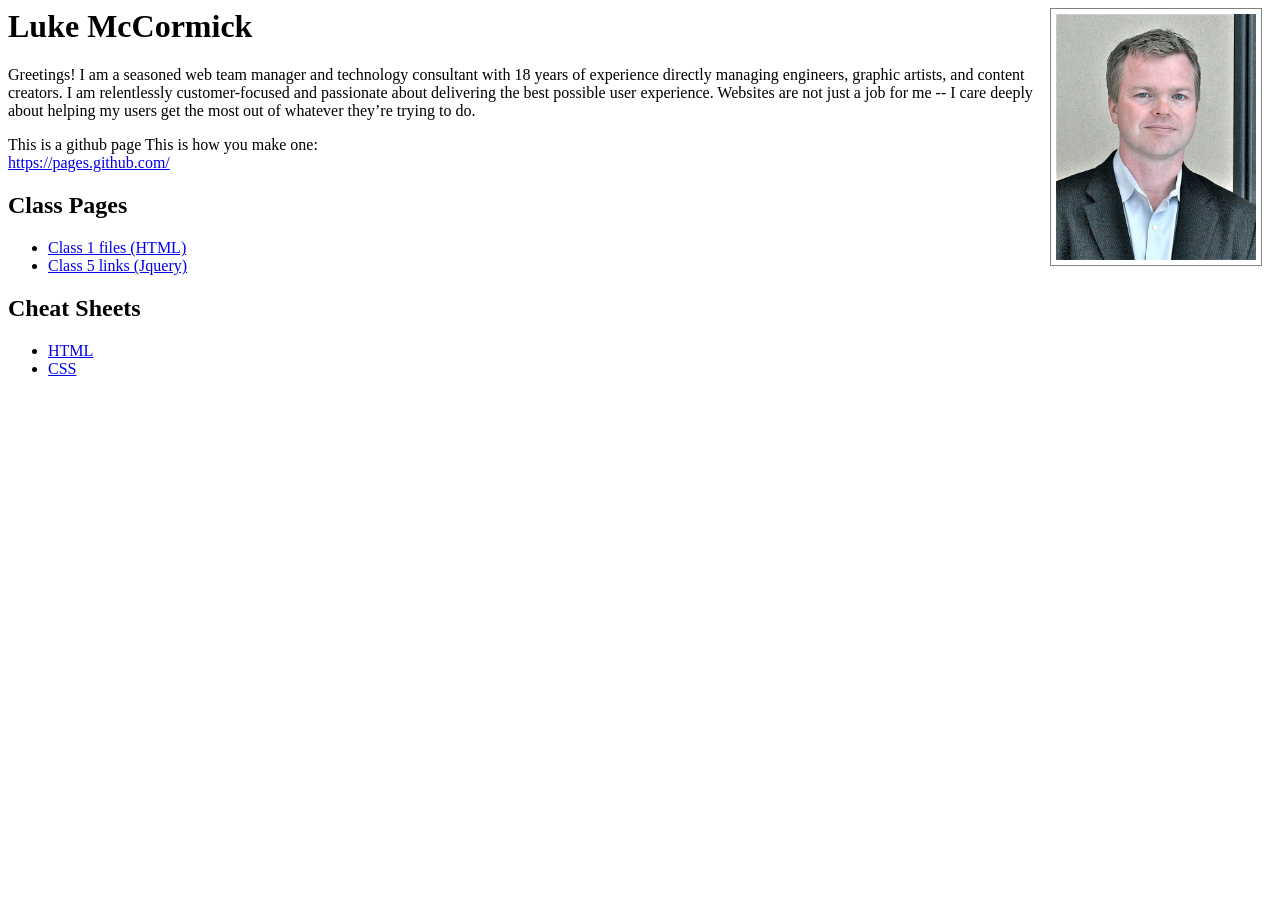
<file: index.html>
<html>
	<head>
		<title>Luke McCormick at GitHub</title>
		<link rel="stylesheet" type="text/css" href="css/cellear.css"/>
		<script type="text/javascript" src="js/cellear.js"></script>
    <script type="text/javascript" src="js/cellear.json"></script>
</head>
<body>

<img id="headshot" src="images/lm-headshot.jpg">

<h1>Luke McCormick</h1>

<p>
Greetings!  I am a seasoned web team manager and technology consultant
with 18 years of experience directly managing engineers, graphic artists,
and content creators. I am relentlessly customer-focused and passionate
about delivering the best possible user experience.  Websites are not
just a job for me -- I care deeply about helping my users get the most
out of whatever they’re trying to do.
</p>

<p>
		This is a github page
		This is how you make one:
		<br/>
		<a href="https://pages.github.com/">https://pages.github.com/</a>
</p>


<h2>Class Pages</h2>
		<ul id="classlinks" class="class-lists">
				<li><a href="class01">Class 1 files (HTML)</a></li>
				<li><a href="class05">Class 5 links (Jquery)</a></li>
		</ul>

<h2>Cheat Sheets</h2>
		<ul id="cheatsheets" class="class-lists">
				<li><a href="cheatsheets/html-addedbytes.pdf">HTML</li>
				<li><a href="http://www.lesliefranke.com/files/reference/csscheatsheet.html">CSS</li>
		</ul>



 <!-- .bodycopy -->
	</body>
</html>
</file>
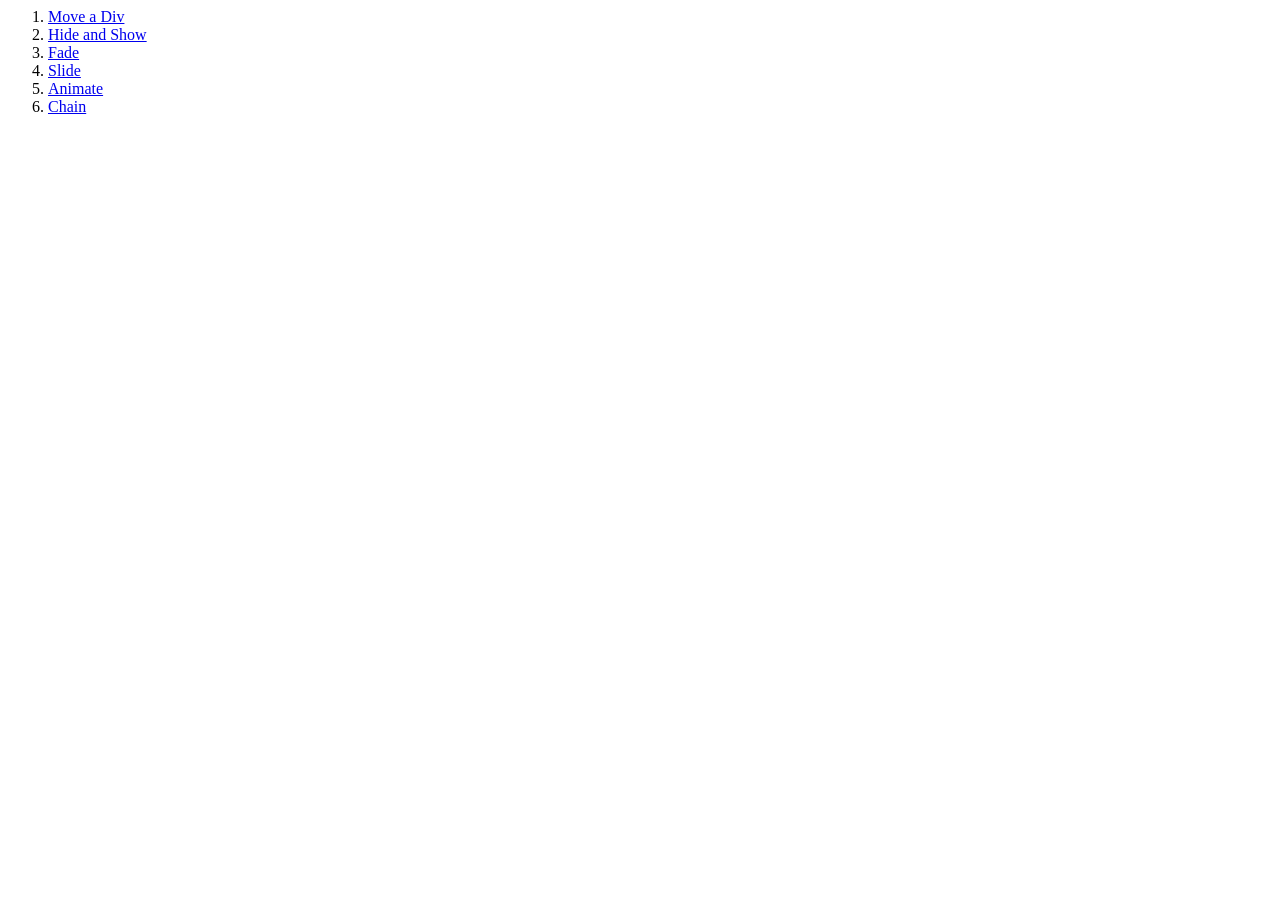
<file: class05/index.html>
<html>
<head>
		<title>Jquery Examples</title>
</head>
<body>

<ol>
  <li><a href="http://jsfiddle.net/rze9g623/">Move a Div</a></li>
  <li><a href="http://jsfiddle.net/f6qn0g2n/1/">Hide and Show</a></li>
  <li><a href="http://jsfiddle.net/zyn61v79/1/">Fade</a></li>
  <li><a href="http://jsfiddle.net/yxoq9v3a/">Slide</a></li>
  <li><a href="http://jsfiddle.net/930b9b3j/">Animate</a></li>
  <li><a href="http://jsfiddle.net/bguxpzsh/">Chain</a></li>
</ol>

</body>
</html>
</file>
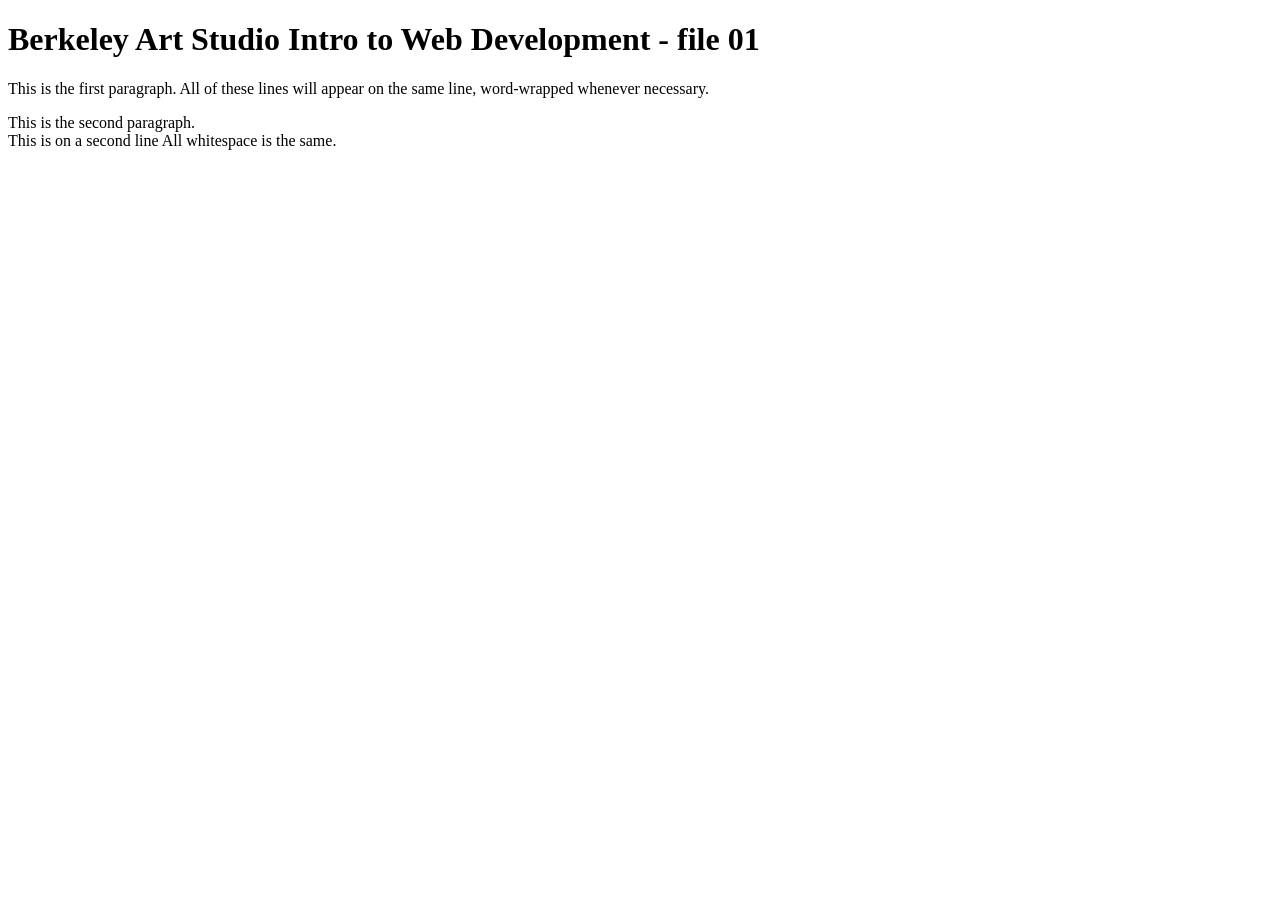
<file: class01/basic-html-01.html>
<!DOCTYPE HTML PUBLIC "-//W3C//DTD HTML 4.01 Transitional//EN"
        "http://www.w3.org/TR/html4/loose.dtd">
<html>
<head>
    <title>Basic HTML - file 1</title>
</head>
<body>
<h1>Berkeley Art Studio Intro to Web Development - file 01</h1>

<p>This is the first paragraph.
All of these lines
will appear
on the same line, word-wrapped
whenever
necessary.</p>

<p>This is the second paragraph.<br>This is on a second line


            All   whitespace
    is  the

    same.
</p>

</body>
</html>
</file>
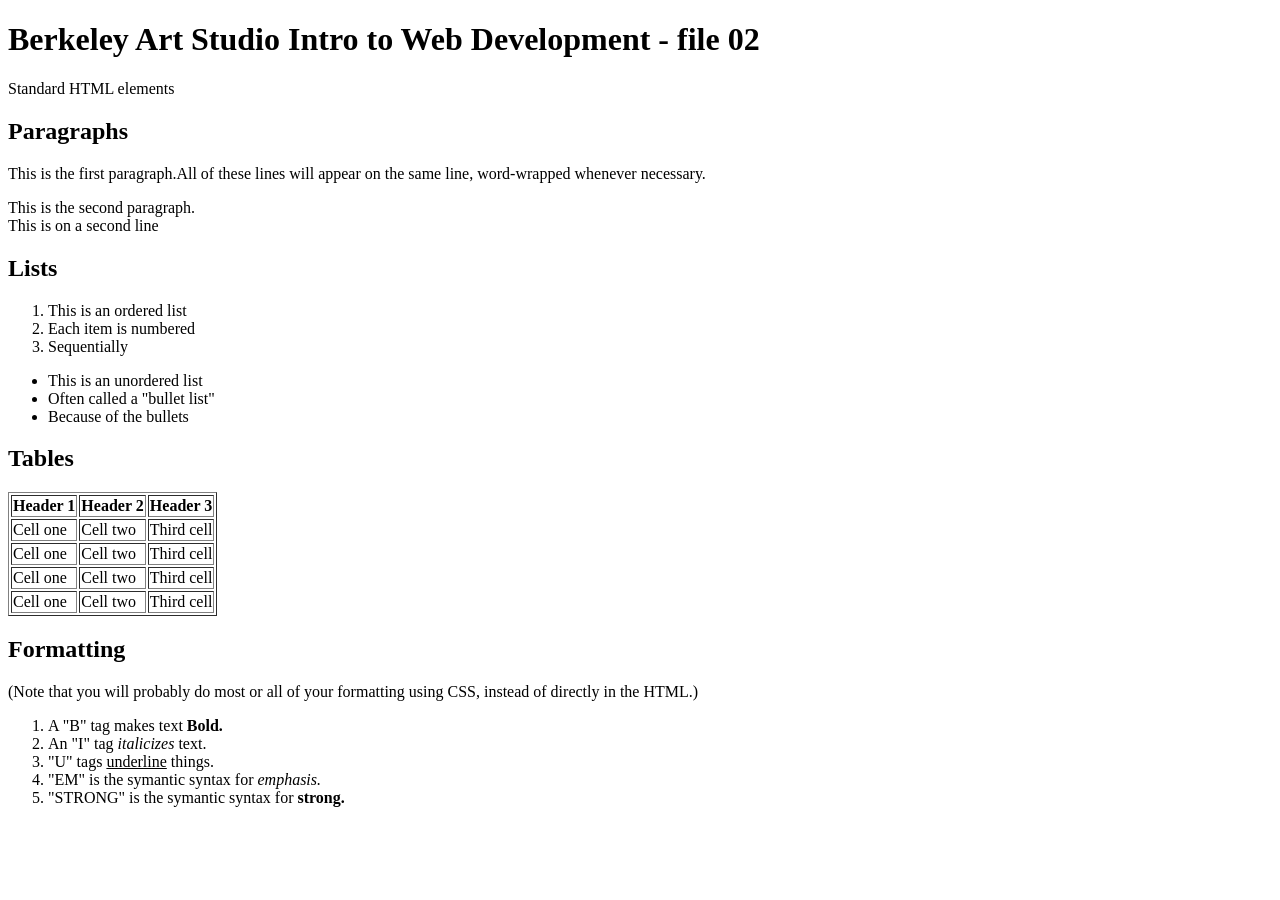
<file: class01/basic-html-02.html>
<!DOCTYPE HTML PUBLIC "-//W3C//DTD HTML 4.01 Transitional//EN"
        "http://www.w3.org/TR/html4/loose.dtd">
<html>
<head>
    <title>Basic HTML - file 2 - Lists</title>
</head>
<body>
<h1>Berkeley Art Studio Intro to Web Development - file 02</h1>

Standard HTML elements

<h2>Paragraphs</h2>

<p>This is the first paragraph.All of these lines will
    appear on the same line, word-wrapped whenever necessary.</p>

<p>This is the second paragraph.
    <br>This is on a second line</p>

<h2>Lists</h2>

<ol>
    <li>This is an ordered list</li>
    <li>Each item is numbered</li>
    <li>Sequentially</li>
</ol>

<ul>
    <li>This is an unordered list</li>
    <li>Often called a "bullet list"</li>
    <li>Because of the bullets</li>
</ul>

<h2>Tables</h2>

<table border="1">
    <tr>
        <th>Header 1</th>
        <th>Header 2</th>
        <th>Header 3</th>
    </tr>
    <tr>
        <td>Cell one</td>
        <td>Cell two</td>
        <td>Third cell</td>
    </tr>
    <tr>
        <td>Cell one</td>
        <td>Cell two</td>
        <td>Third cell</td>
    </tr>
    <tr>
        <td>Cell one</td>
        <td>Cell two</td>
        <td>Third cell</td>
    </tr>
    <tr>
        <td>Cell one</td>
        <td>Cell two</td>
        <td>Third cell</td>
    </tr>
</table>

<h2>Formatting</h2>
(Note that you will probably do most or all of your formatting using CSS, instead of directly in the HTML.)

<ol>
    <li>A "B" tag makes text <b>Bold.</b></li>
    <li>An "I" tag <i>italicizes</i> text.</li>
    <li>"U" tags <u>underline</u> things.</li>
    <li>"EM" is the symantic syntax for <em>emphasis.</em></li>
    <li>"STRONG" is the symantic syntax for <strong>strong.</strong></li>
</ol>
</body>
</html>
</file>
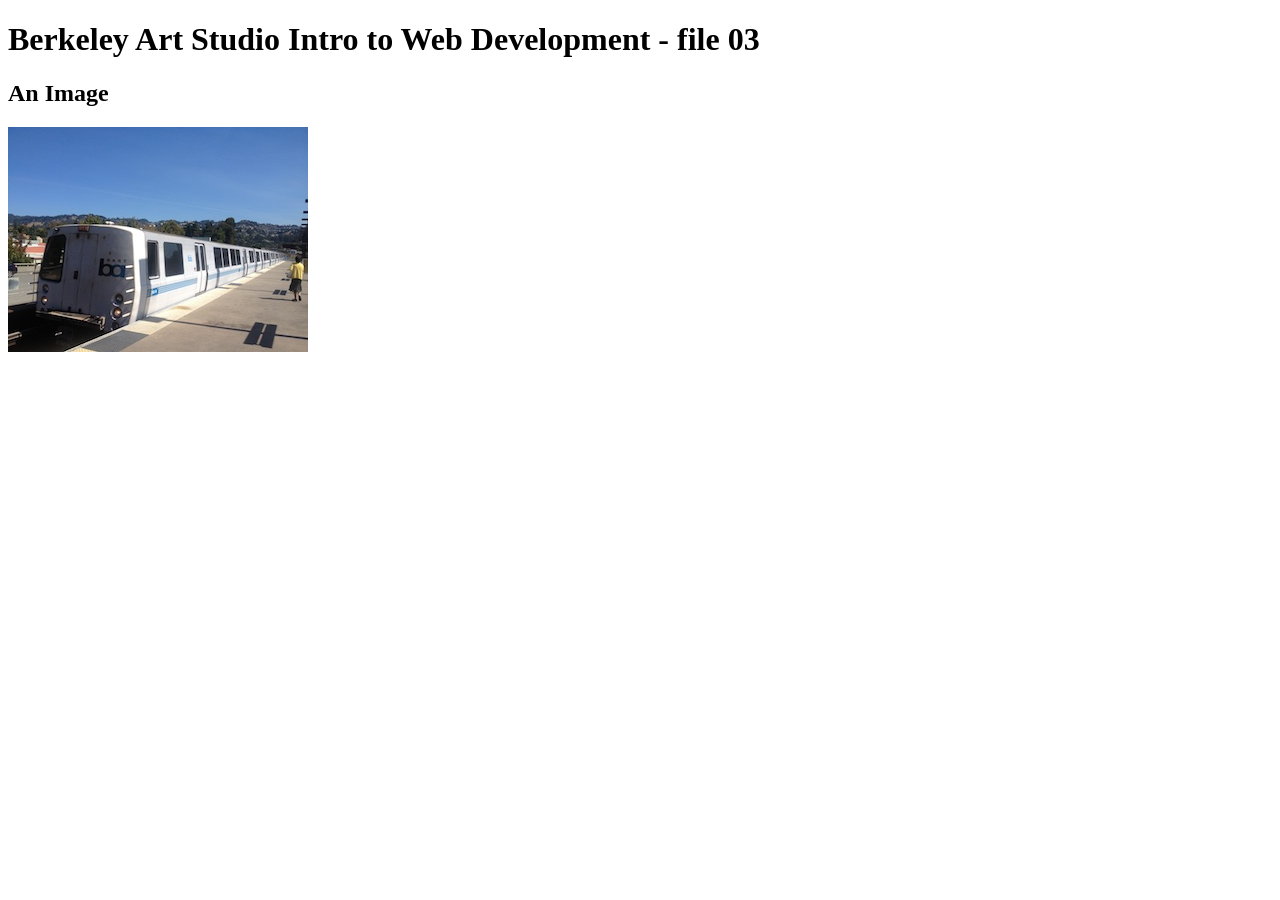
<file: class01/basic-html-03.html>
<!DOCTYPE HTML PUBLIC "-//W3C//DTD HTML 4.01 Transitional//EN"
        "http://www.w3.org/TR/html4/loose.dtd">
<html>
<head>
    <title>Basic HTML - file 3 - an Image</title>
</head>
<body>
<h1>Berkeley Art Studio Intro to Web Development - file 03</h1>



<h2>An Image</h2>

<img src="images/bart.jpg">

</body>
</html>
</file>
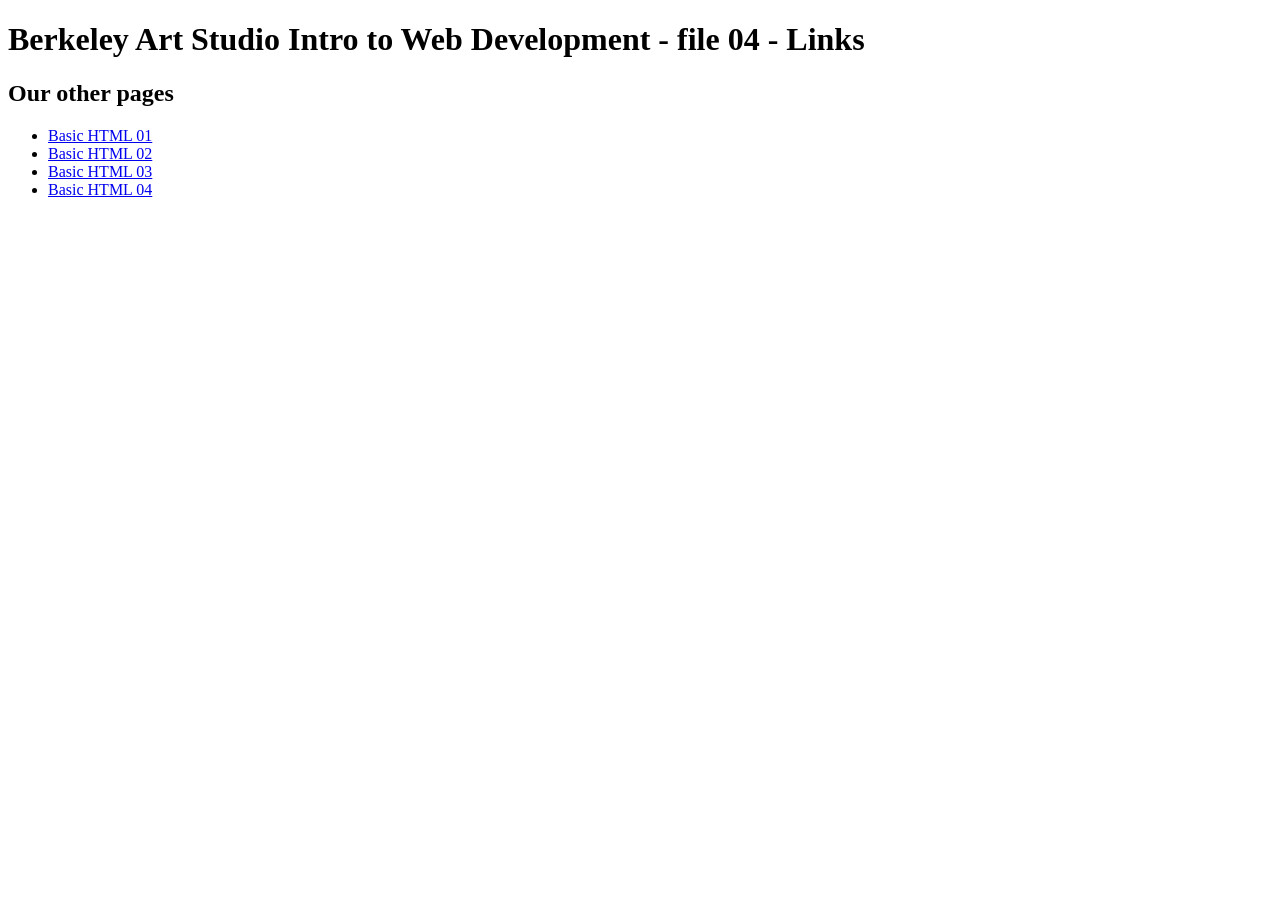
<file: class01/basic-html-04.html>
<!DOCTYPE HTML PUBLIC "-//W3C//DTD HTML 4.01 Transitional//EN"
        "http://www.w3.org/TR/html4/loose.dtd">
<html>
<head>
    <title>Basic HTML - file 4 - Links</title>
</head>
<body>
<h1>Berkeley Art Studio Intro to Web Development - file 04 - Links</h1>



<h2>Our other pages</h2>


<ul>
    <li><a href="basic-html-01.html">Basic HTML 01</a></li>
    <li><a href="basic-html-02.html">Basic HTML 02</a></li>
    <li><a href="basic-html-03.html">Basic HTML 03</a></li>
    <li><a href="basic-html-04.html">Basic HTML 04</a></li>
</ul>

</body>
</html>
</file>
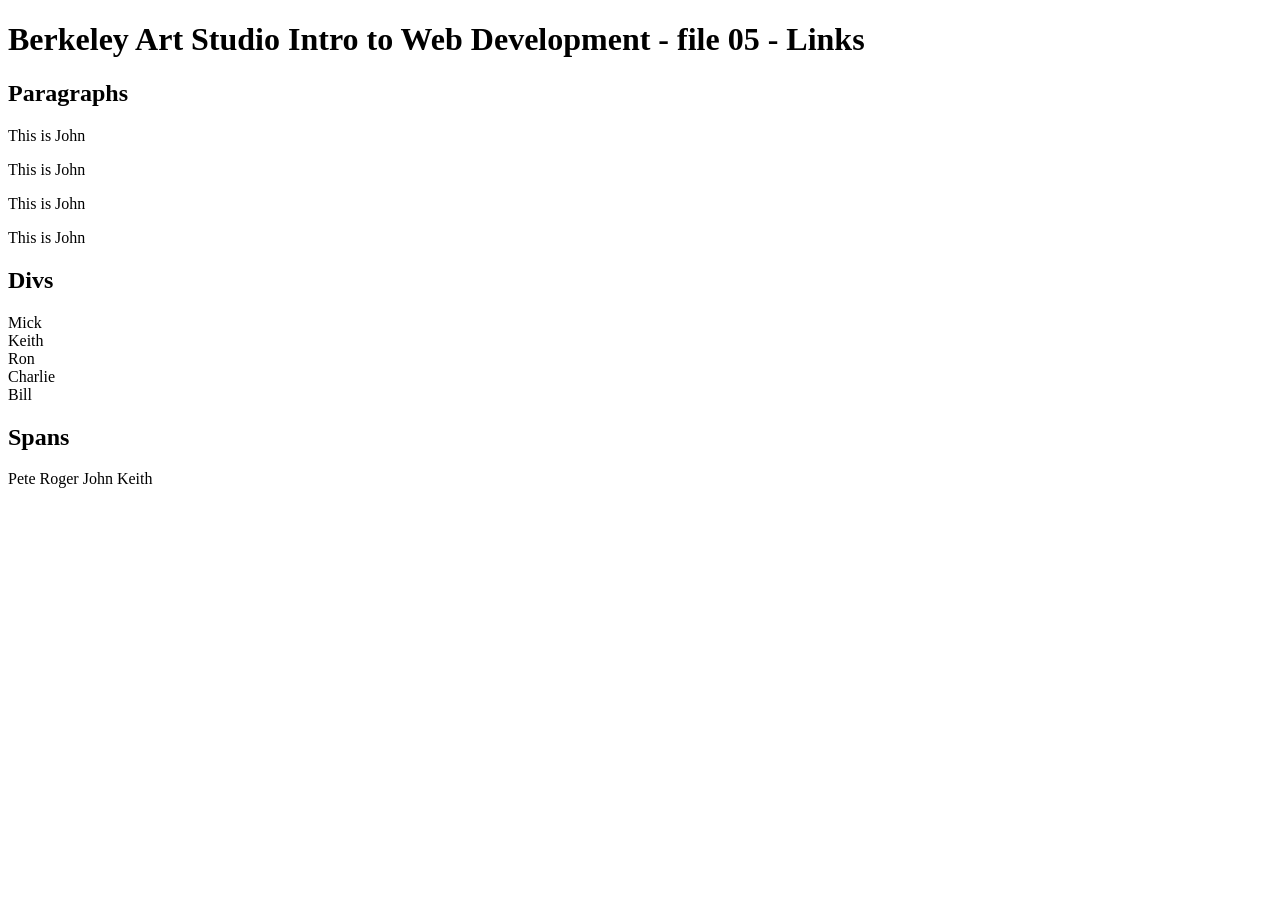
<file: class01/basic-html-05.html>
<!DOCTYPE HTML PUBLIC "-//W3C//DTD HTML 4.01 Transitional//EN"
        "http://www.w3.org/TR/html4/loose.dtd">
<html>
<head>
    <title>Basic HTML - file 4 - Links</title>
</head>
<body>
<h1>Berkeley Art Studio Intro to Web Development - file 05 - Links</h1>



<h2>Paragraphs</h2>



<p id="john" class="beatles">This is John</p>
<p id="paul" class="beatles">This is John</p>
<p id="george" class="beatles">This is John</p>
<p id="ringo" class="beatles">This is John</p>


<h2>Divs</h2>

<div id="mick" class="stones">Mick</div>
<div id="keith" class="stones">Keith</div>
<div id="ron" class="stones">Ron</div>
<div id="Charlie" class="stones">Charlie</div>
<div id="Bill" class="stones">Bill</div>

<h2>Spans</h2>

<span id="pete" class="who">Pete</span>
<span id="roger" class="who">Roger</span>
<span id="john" class="who">John</span>
<span id="keith" class="who">Keith</span>
</body>
</html>
</file>
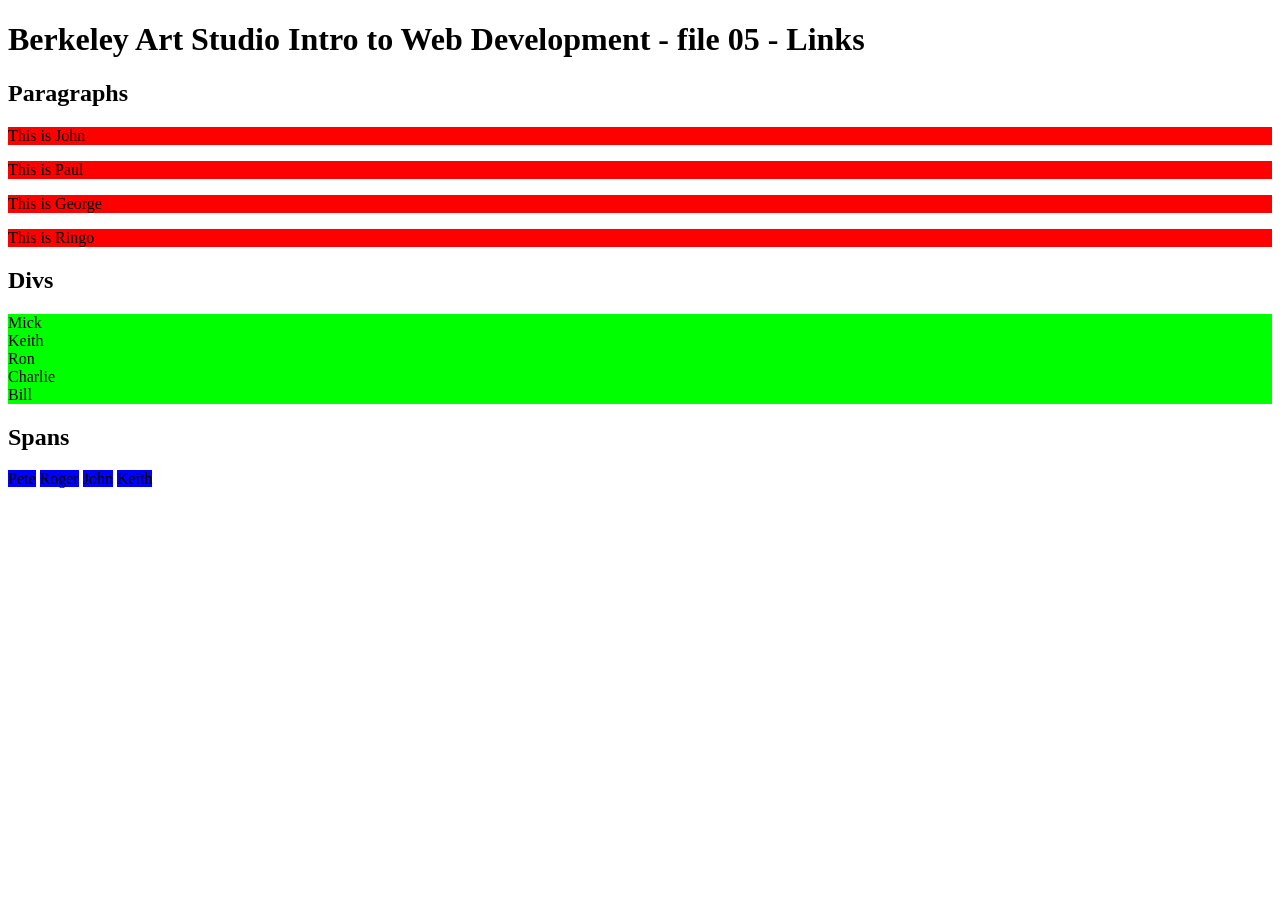
<file: class01/basic-html-06.html>
<!DOCTYPE HTML PUBLIC "-//W3C//DTD HTML 4.01 Transitional//EN"
        "http://www.w3.org/TR/html4/loose.dtd">
<html>
<head>
    <title>Basic HTML - file 4 - Links</title>
</head>

<style>
    .beatles {
        background: #F00;
    }

    .stones {
         background: #0F0;
     }

    .who {
        background: #00F;
    }
</style>

<body>
<h1>Berkeley Art Studio Intro to Web Development - file 05 - Links</h1>



<h2>Paragraphs</h2>



<p id="john" class="beatles">This is John</p>
<p id="paul" class="beatles">This is Paul</p>
<p id="george" class="beatles">This is George</p>
<p id="ringo" class="beatles">This is Ringo</p>


<h2>Divs</h2>

<div id="mick" class="stones">Mick</div>
<div id="keith" class="stones">Keith</div>
<div id="ron" class="stones">Ron</div>
<div id="Charlie" class="stones">Charlie</div>
<div id="Bill" class="stones">Bill</div>

<h2>Spans</h2>

<span id="pete" class="who">Pete</span>
<span id="roger" class="who">Roger</span>
<span id="john" class="who">John</span>
<span id="keith" class="who">Keith</span>
</body>
</html>
</file>
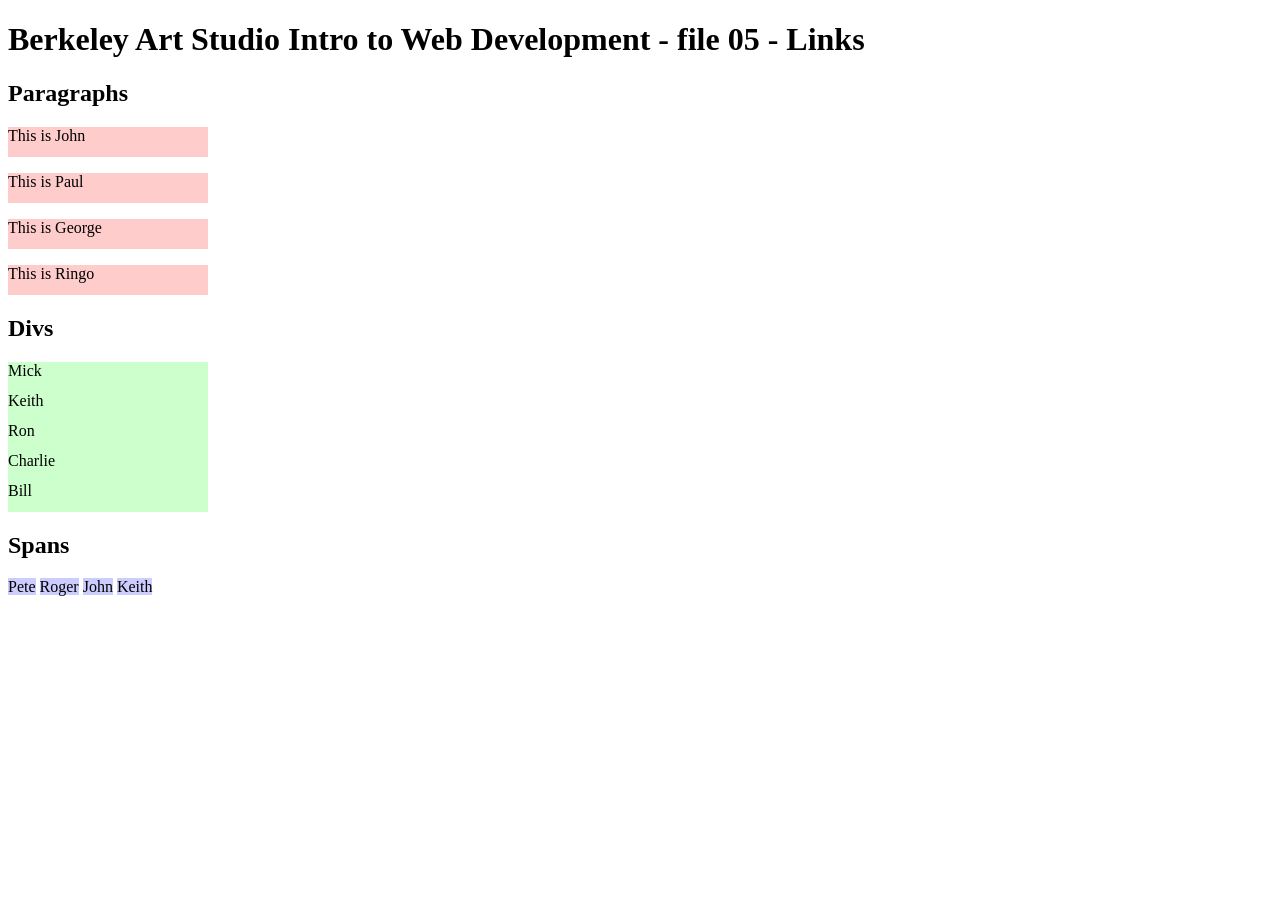
<file: class01/basic-html-07.html>
<!DOCTYPE HTML PUBLIC "-//W3C//DTD HTML 4.01 Transitional//EN"
        "http://www.w3.org/TR/html4/loose.dtd">
<html>
<head>
    <title>Basic HTML - file 4 - Links</title>

    <link rel="stylesheet" type="text/css" href="basic07.css">

</head>



<body>
<h1>Berkeley Art Studio Intro to Web Development - file 05 - Links</h1>



<h2>Paragraphs</h2>



<p id="john" class="band beatles">This is John</p>
<p id="paul" class="band beatles">This is Paul</p>
<p id="george" class="band beatles">This is George</p>
<p id="ringo" class="band beatles">This is Ringo</p>


<h2>Divs</h2>

<div id="mick" class="band stones">Mick</div>
<div id="keith" class="band stones">Keith</div>
<div id="ron" class="band stones">Ron</div>
<div id="Charlie" class="band stones">Charlie</div>
<div id="Bill" class="band stones">Bill</div>

<h2>Spans</h2>

<span id="pete" class="band who">Pete</span>
<span id="roger" class="band who">Roger</span>
<span id="john" class="band who">John</span>
<span id="keith" class="band who">Keith</span>
</body>
</html>
</file>
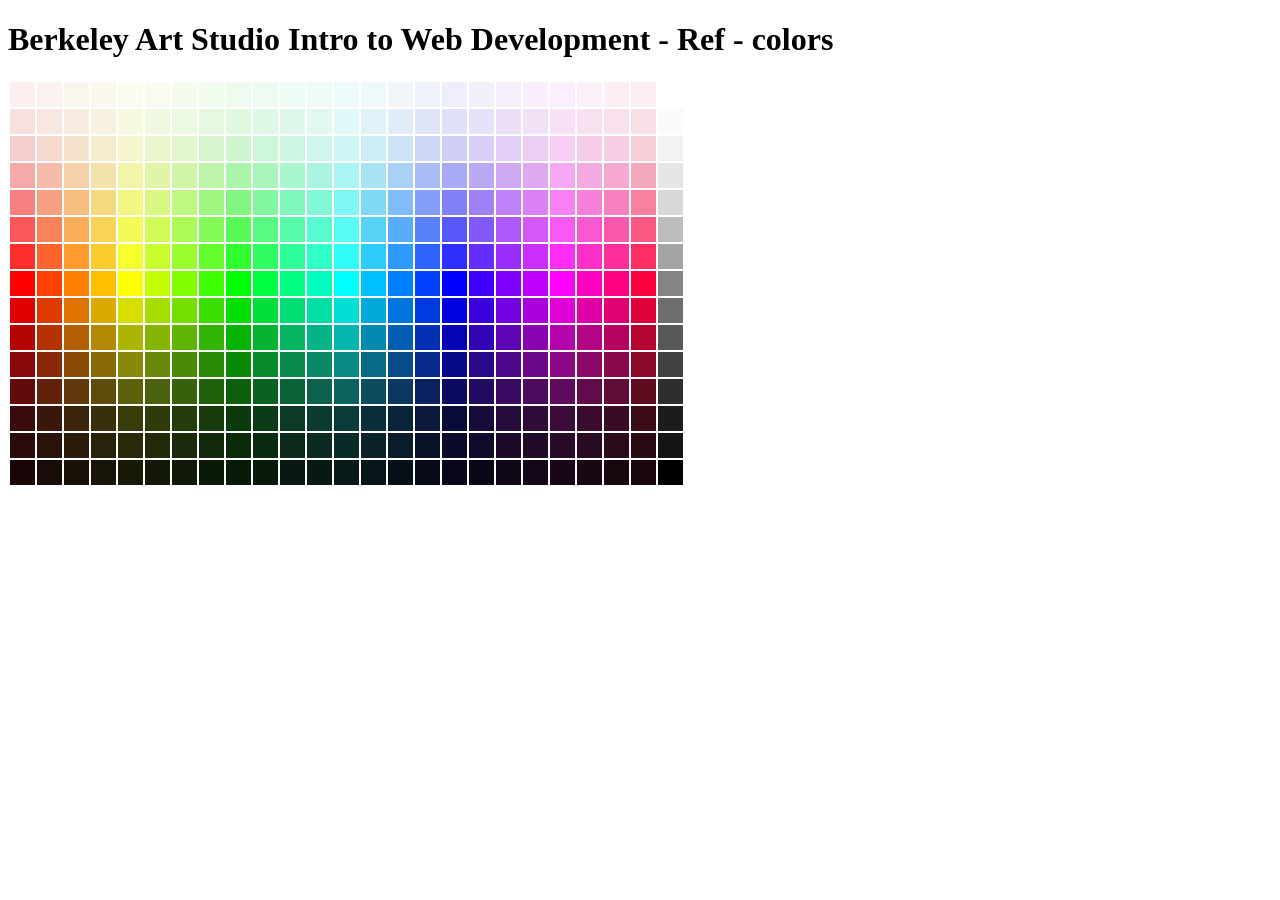
<file: class01/ref-colors.html>
<!DOCTYPE HTML PUBLIC "-//W3C//DTD HTML 4.01 Transitional//EN"
        "http://www.w3.org/TR/html4/loose.dtd">
<html>
<head>
    <title>Basic HTML - file 4 - Links</title>

<style type="text/css">

    #colorchart td {
        width: 23px;
        height: 23px;
    }
</style>

</head>



<body>
<h1>Berkeley Art Studio Intro to Web Development - Ref -  colors</h1>

<table id="colorchart">
    <tbody><tr><td bgcolor="#FBEFEF"></td><td bgcolor="#FBF2EF"></td><td bgcolor="#FBF5EF"></td><td bgcolor="#FBF8EF"></td><td bgcolor="#FBFBEF"></td><td bgcolor="#F8FBEF"></td><td bgcolor="#F5FBEF"></td><td bgcolor="#F2FBEF"></td><td bgcolor="#EFFBEF"></td><td bgcolor="#EFFBF2"></td><td bgcolor="#EFFBF5"></td><td bgcolor="#EFFBF8"></td><td bgcolor="#EFFBFB"></td><td bgcolor="#EFF8FB"></td><td bgcolor="#EFF5FB"></td><td bgcolor="#EFF2FB"></td><td bgcolor="#EFEFFB"></td><td bgcolor="#F2EFFB"></td><td bgcolor="#F5EFFB"></td><td bgcolor="#F8EFFB"></td><td bgcolor="#FBEFFB"></td><td bgcolor="#FBEFF8"></td><td bgcolor="#FBEFF5"></td><td bgcolor="#FBEFF2"></td><td bgcolor="#FFFFFF"></td></tr>
    <tr><td bgcolor="#F8E0E0"></td><td bgcolor="#F8E6E0"></td><td bgcolor="#F8ECE0"></td><td bgcolor="#F7F2E0"></td><td bgcolor="#F7F8E0"></td><td bgcolor="#F1F8E0"></td><td bgcolor="#ECF8E0"></td><td bgcolor="#E6F8E0"></td><td bgcolor="#E0F8E0"></td><td bgcolor="#E0F8E6"></td><td bgcolor="#E0F8EC"></td><td bgcolor="#E0F8F1"></td><td bgcolor="#E0F8F7"></td><td bgcolor="#E0F2F7"></td><td bgcolor="#E0ECF8"></td><td bgcolor="#E0E6F8"></td><td bgcolor="#E0E0F8"></td><td bgcolor="#E6E0F8"></td><td bgcolor="#ECE0F8"></td><td bgcolor="#F2E0F7"></td><td bgcolor="#F8E0F7"></td><td bgcolor="#F8E0F1"></td><td bgcolor="#F8E0EC"></td><td bgcolor="#F8E0E6"></td><td bgcolor="#FAFAFA"></td></tr>
    <tr><td bgcolor="#F6CECE"></td><td bgcolor="#F6D8CE"></td><td bgcolor="#F6E3CE"></td><td bgcolor="#F5ECCE"></td><td bgcolor="#F5F6CE"></td><td bgcolor="#ECF6CE"></td><td bgcolor="#E3F6CE"></td><td bgcolor="#D8F6CE"></td><td bgcolor="#CEF6CE"></td><td bgcolor="#CEF6D8"></td><td bgcolor="#CEF6E3"></td><td bgcolor="#CEF6EC"></td><td bgcolor="#CEF6F5"></td><td bgcolor="#CEECF5"></td><td bgcolor="#CEE3F6"></td><td bgcolor="#CED8F6"></td><td bgcolor="#CECEF6"></td><td bgcolor="#D8CEF6"></td><td bgcolor="#E3CEF6"></td><td bgcolor="#ECCEF5"></td><td bgcolor="#F6CEF5"></td><td bgcolor="#F6CEEC"></td><td bgcolor="#F6CEE3"></td><td bgcolor="#F6CED8"></td><td bgcolor="#F2F2F2"></td></tr>
    <tr><td bgcolor="#F5A9A9"></td><td bgcolor="#F5BCA9"></td><td bgcolor="#F5D0A9"></td><td bgcolor="#F3E2A9"></td><td bgcolor="#F2F5A9"></td><td bgcolor="#E1F5A9"></td><td bgcolor="#D0F5A9"></td><td bgcolor="#BCF5A9"></td><td bgcolor="#A9F5A9"></td><td bgcolor="#A9F5BC"></td><td bgcolor="#A9F5D0"></td><td bgcolor="#A9F5E1"></td><td bgcolor="#A9F5F2"></td><td bgcolor="#A9E2F3"></td><td bgcolor="#A9D0F5"></td><td bgcolor="#A9BCF5"></td><td bgcolor="#A9A9F5"></td><td bgcolor="#BCA9F5"></td><td bgcolor="#D0A9F5"></td><td bgcolor="#E2A9F3"></td><td bgcolor="#F5A9F2"></td><td bgcolor="#F5A9E1"></td><td bgcolor="#F5A9D0"></td><td bgcolor="#F5A9BC"></td><td bgcolor="#E6E6E6"></td></tr>
    <tr><td bgcolor="#F78181"></td><td bgcolor="#F79F81"></td><td bgcolor="#F7BE81"></td><td bgcolor="#F5DA81"></td><td bgcolor="#F3F781"></td><td bgcolor="#D8F781"></td><td bgcolor="#BEF781"></td><td bgcolor="#9FF781"></td><td bgcolor="#81F781"></td><td bgcolor="#81F79F"></td><td bgcolor="#81F7BE"></td><td bgcolor="#81F7D8"></td><td bgcolor="#81F7F3"></td><td bgcolor="#81DAF5"></td><td bgcolor="#81BEF7"></td><td bgcolor="#819FF7"></td><td bgcolor="#8181F7"></td><td bgcolor="#9F81F7"></td><td bgcolor="#BE81F7"></td><td bgcolor="#DA81F5"></td><td bgcolor="#F781F3"></td><td bgcolor="#F781D8"></td><td bgcolor="#F781BE"></td><td bgcolor="#F7819F"></td><td bgcolor="#D8D8D8"></td></tr>
    <tr><td bgcolor="#FA5858"></td><td bgcolor="#FA8258"></td><td bgcolor="#FAAC58"></td><td bgcolor="#F7D358"></td><td bgcolor="#F4FA58"></td><td bgcolor="#D0FA58"></td><td bgcolor="#ACFA58"></td><td bgcolor="#82FA58"></td><td bgcolor="#58FA58"></td><td bgcolor="#58FA82"></td><td bgcolor="#58FAAC"></td><td bgcolor="#58FAD0"></td><td bgcolor="#58FAF4"></td><td bgcolor="#58D3F7"></td><td bgcolor="#58ACFA"></td><td bgcolor="#5882FA"></td><td bgcolor="#5858FA"></td><td bgcolor="#8258FA"></td><td bgcolor="#AC58FA"></td><td bgcolor="#D358F7"></td><td bgcolor="#FA58F4"></td><td bgcolor="#FA58D0"></td><td bgcolor="#FA58AC"></td><td bgcolor="#FA5882"></td><td bgcolor="#BDBDBD"></td></tr>
    <tr><td bgcolor="#FE2E2E"></td><td bgcolor="#FE642E"></td><td bgcolor="#FE9A2E"></td><td bgcolor="#FACC2E"></td><td bgcolor="#F7FE2E"></td><td bgcolor="#C8FE2E"></td><td bgcolor="#9AFE2E"></td><td bgcolor="#64FE2E"></td><td bgcolor="#2EFE2E"></td><td bgcolor="#2EFE64"></td><td bgcolor="#2EFE9A"></td><td bgcolor="#2EFEC8"></td><td bgcolor="#2EFEF7"></td><td bgcolor="#2ECCFA"></td><td bgcolor="#2E9AFE"></td><td bgcolor="#2E64FE"></td><td bgcolor="#2E2EFE"></td><td bgcolor="#642EFE"></td><td bgcolor="#9A2EFE"></td><td bgcolor="#CC2EFA"></td><td bgcolor="#FE2EF7"></td><td bgcolor="#FE2EC8"></td><td bgcolor="#FE2E9A"></td><td bgcolor="#FE2E64"></td><td bgcolor="#A4A4A4"></td></tr>
    <tr><td bgcolor="#FF0000"></td><td bgcolor="#FF4000"></td><td bgcolor="#FF8000"></td><td bgcolor="#FFBF00"></td><td bgcolor="#FFFF00"></td><td bgcolor="#BFFF00"></td><td bgcolor="#80FF00"></td><td bgcolor="#40FF00"></td><td bgcolor="#00FF00"></td><td bgcolor="#00FF40"></td><td bgcolor="#00FF80"></td><td bgcolor="#00FFBF"></td><td bgcolor="#00FFFF"></td><td bgcolor="#00BFFF"></td><td bgcolor="#0080FF"></td><td bgcolor="#0040FF"></td><td bgcolor="#0000FF"></td><td bgcolor="#4000FF"></td><td bgcolor="#8000FF"></td><td bgcolor="#BF00FF"></td><td bgcolor="#FF00FF"></td><td bgcolor="#FF00BF"></td><td bgcolor="#FF0080"></td><td bgcolor="#FF0040"></td><td bgcolor="#848484"></td></tr>
    <tr><td bgcolor="#DF0101"></td><td bgcolor="#DF3A01"></td><td bgcolor="#DF7401"></td><td bgcolor="#DBA901"></td><td bgcolor="#D7DF01"></td><td bgcolor="#A5DF00"></td><td bgcolor="#74DF00"></td><td bgcolor="#3ADF00"></td><td bgcolor="#01DF01"></td><td bgcolor="#01DF3A"></td><td bgcolor="#01DF74"></td><td bgcolor="#01DFA5"></td><td bgcolor="#01DFD7"></td><td bgcolor="#01A9DB"></td><td bgcolor="#0174DF"></td><td bgcolor="#013ADF"></td><td bgcolor="#0101DF"></td><td bgcolor="#3A01DF"></td><td bgcolor="#7401DF"></td><td bgcolor="#A901DB"></td><td bgcolor="#DF01D7"></td><td bgcolor="#DF01A5"></td><td bgcolor="#DF0174"></td><td bgcolor="#DF013A"></td><td bgcolor="#6E6E6E"></td></tr>
    <tr><td bgcolor="#B40404"></td><td bgcolor="#B43104"></td><td bgcolor="#B45F04"></td><td bgcolor="#B18904"></td><td bgcolor="#AEB404"></td><td bgcolor="#86B404"></td><td bgcolor="#5FB404"></td><td bgcolor="#31B404"></td><td bgcolor="#04B404"></td><td bgcolor="#04B431"></td><td bgcolor="#04B45F"></td><td bgcolor="#04B486"></td><td bgcolor="#04B4AE"></td><td bgcolor="#0489B1"></td><td bgcolor="#045FB4"></td><td bgcolor="#0431B4"></td><td bgcolor="#0404B4"></td><td bgcolor="#3104B4"></td><td bgcolor="#5F04B4"></td><td bgcolor="#8904B1"></td><td bgcolor="#B404AE"></td><td bgcolor="#B40486"></td><td bgcolor="#B4045F"></td><td bgcolor="#B40431"></td><td bgcolor="#585858"></td></tr>
    <tr><td bgcolor="#8A0808"></td><td bgcolor="#8A2908"></td><td bgcolor="#8A4B08"></td><td bgcolor="#886A08"></td><td bgcolor="#868A08"></td><td bgcolor="#688A08"></td><td bgcolor="#4B8A08"></td><td bgcolor="#298A08"></td><td bgcolor="#088A08"></td><td bgcolor="#088A29"></td><td bgcolor="#088A4B"></td><td bgcolor="#088A68"></td><td bgcolor="#088A85"></td><td bgcolor="#086A87"></td><td bgcolor="#084B8A"></td><td bgcolor="#08298A"></td><td bgcolor="#08088A"></td><td bgcolor="#29088A"></td><td bgcolor="#4B088A"></td><td bgcolor="#6A0888"></td><td bgcolor="#8A0886"></td><td bgcolor="#8A0868"></td><td bgcolor="#8A084B"></td><td bgcolor="#8A0829"></td><td bgcolor="#424242"></td></tr>
    <tr><td bgcolor="#610B0B"></td><td bgcolor="#61210B"></td><td bgcolor="#61380B"></td><td bgcolor="#5F4C0B"></td><td bgcolor="#5E610B"></td><td bgcolor="#4B610B"></td><td bgcolor="#38610B"></td><td bgcolor="#21610B"></td><td bgcolor="#0B610B"></td><td bgcolor="#0B6121"></td><td bgcolor="#0B6138"></td><td bgcolor="#0B614B"></td><td bgcolor="#0B615E"></td><td bgcolor="#0B4C5F"></td><td bgcolor="#0B3861"></td><td bgcolor="#0B2161"></td><td bgcolor="#0B0B61"></td><td bgcolor="#210B61"></td><td bgcolor="#380B61"></td><td bgcolor="#4C0B5F"></td><td bgcolor="#610B5E"></td><td bgcolor="#610B4B"></td><td bgcolor="#610B38"></td><td bgcolor="#610B21"></td><td bgcolor="#2E2E2E"></td></tr>
    <tr><td bgcolor="#3B0B0B"></td><td bgcolor="#3B170B"></td><td bgcolor="#3B240B"></td><td bgcolor="#3A2F0B"></td><td bgcolor="#393B0B"></td><td bgcolor="#2E3B0B"></td><td bgcolor="#243B0B"></td><td bgcolor="#173B0B"></td><td bgcolor="#0B3B0B"></td><td bgcolor="#0B3B17"></td><td bgcolor="#0B3B24"></td><td bgcolor="#0B3B2E"></td><td bgcolor="#0B3B39"></td><td bgcolor="#0B2F3A"></td><td bgcolor="#0B243B"></td><td bgcolor="#0B173B"></td><td bgcolor="#0B0B3B"></td><td bgcolor="#170B3B"></td><td bgcolor="#240B3B"></td><td bgcolor="#2F0B3A"></td><td bgcolor="#3B0B39"></td><td bgcolor="#3B0B2E"></td><td bgcolor="#3B0B24"></td><td bgcolor="#3B0B17"></td><td bgcolor="#1C1C1C"></td></tr>
    <tr><td bgcolor="#2A0A0A"></td><td bgcolor="#2A120A"></td><td bgcolor="#2A1B0A"></td><td bgcolor="#29220A"></td><td bgcolor="#292A0A"></td><td bgcolor="#222A0A"></td><td bgcolor="#1B2A0A"></td><td bgcolor="#122A0A"></td><td bgcolor="#0A2A0A"></td><td bgcolor="#0A2A12"></td><td bgcolor="#0A2A1B"></td><td bgcolor="#0A2A22"></td><td bgcolor="#0A2A29"></td><td bgcolor="#0A2229"></td><td bgcolor="#0A1B2A"></td><td bgcolor="#0A122A"></td><td bgcolor="#0A0A2A"></td><td bgcolor="#120A2A"></td><td bgcolor="#1B0A2A"></td><td bgcolor="#220A29"></td><td bgcolor="#2A0A29"></td><td bgcolor="#2A0A22"></td><td bgcolor="#2A0A1B"></td><td bgcolor="#2A0A12"></td><td bgcolor="#151515"></td></tr>
    <tr><td bgcolor="#190707"></td><td bgcolor="#190B07"></td><td bgcolor="#191007"></td><td bgcolor="#181407"></td><td bgcolor="#181907"></td><td bgcolor="#141907"></td><td bgcolor="#101907"></td><td bgcolor="#0B1907"></td><td bgcolor="#071907"></td><td bgcolor="#07190B"></td><td bgcolor="#071910"></td><td bgcolor="#071914"></td><td bgcolor="#071918"></td><td bgcolor="#071418"></td><td bgcolor="#071019"></td><td bgcolor="#070B19"></td><td bgcolor="#070719"></td><td bgcolor="#0B0719"></td><td bgcolor="#100719"></td><td bgcolor="#140718"></td><td bgcolor="#190718"></td><td bgcolor="#190714"></td><td bgcolor="#190710"></td><td bgcolor="#19070B"></td><td bgcolor="#000000"></td></tr>
    </tbody></table>

</body>
</html>
</file>
<file: css/cellear.css>
#headshot {
width: 200px;
float: right;
margin-right: 10px;
border: gray thin solid;
padding: 5px;

.body-copy {
    /* background: rosybrown; */
    margin-left: 222px;
    background: rgba(116, 141, 99, 0.21);
    padding: 10px;
}

ul#classlinks {
  border: 1px solid gray;
  clear: left;
  margin-left: 249px;
  margin-right: auto;
  padding-top: 13px;
  width: 219px;
}

h2.clear-left {
  clear:left;
}
</file>
<file: class01/basic07.css>
.beatles {
        background: #FCC;
    }

    .stones {
         background: #CFC;
     }

    .who {
        background: #CCF;
    }

    .band {
        width:200px;
        height: 30px;
    }
</file>
